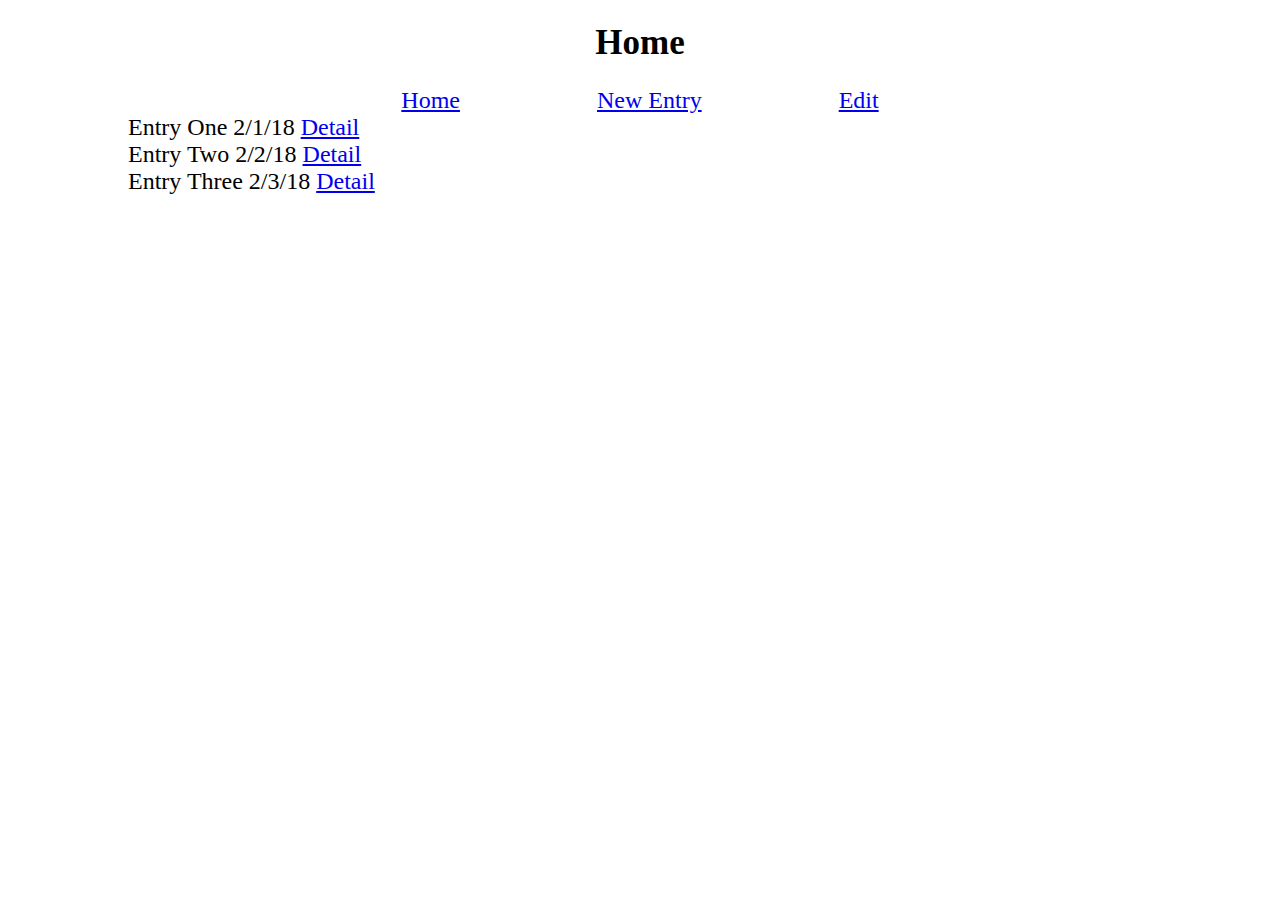
<file: charlie-mockups/index.html>
<!DOCTYPE html>
<html lang="en">
<head>
    <meta charset="UTF-8">
    <meta name="viewport" content="width=device-width, initial-scale=1.0">
    <meta http-equiv="X-UA-Compatible" content="ie=edge">
    <link rel="stylesheet" type="text/css" href="style.css">
    <title>Home</title>
</head>
<body>
    <h1>Home</h1>
    <div id = "nav">
        <a href = "detail.html">Home</a>
        <a href = "new.html">New Entry</a>
        <a href = "edit.html">Edit</a>
    </div>
    <section id="entries">
        <div>Entry One 2/1/18 <a href = "detail.html">Detail</a></div>
        <div>Entry Two 2/2/18 <a href = "detail.html">Detail</a></div>
        <div>Entry Three 2/3/18 <a href = "detail.html">Detail</a></div>
        
    </section>
    
</body>
</html>
</file>
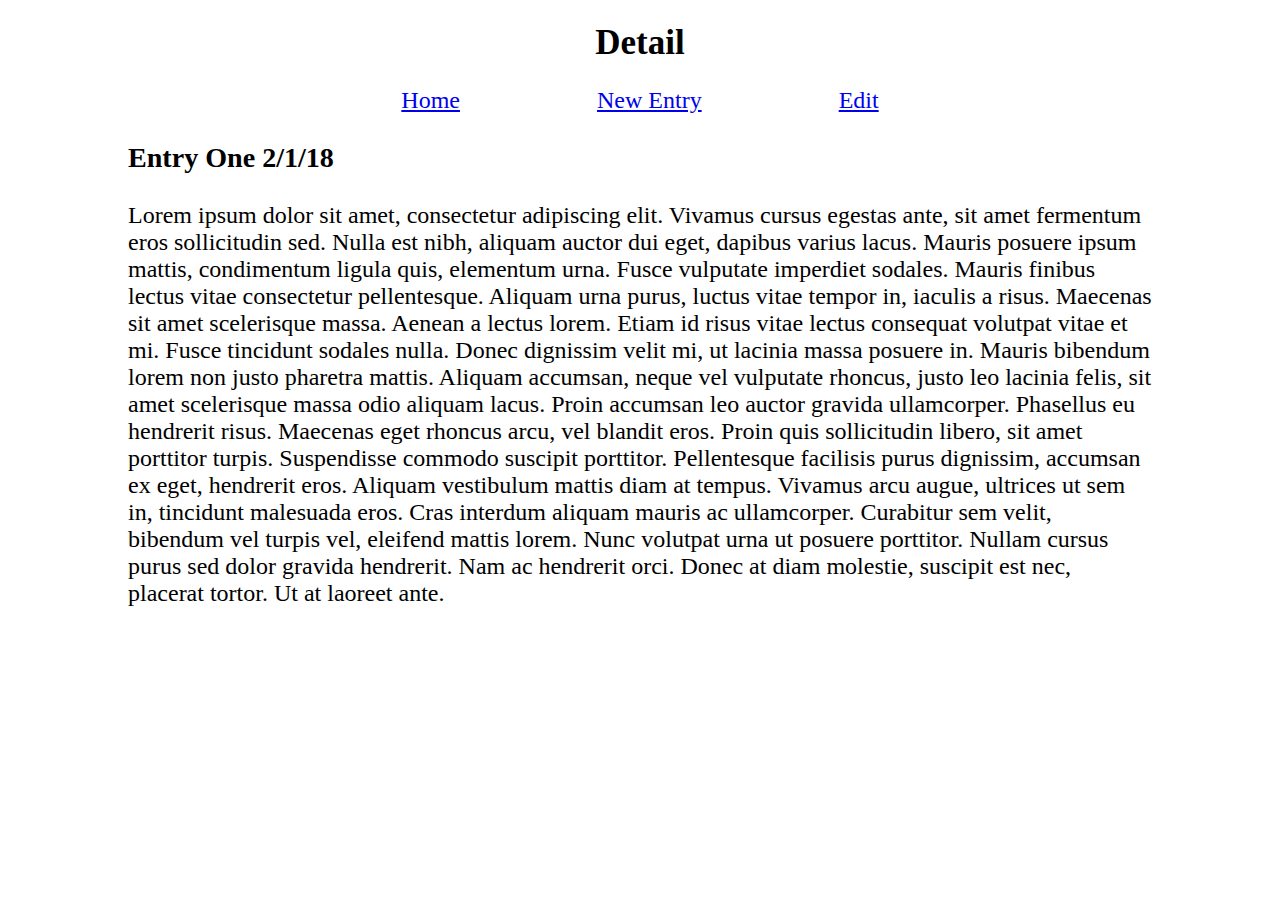
<file: charlie-mockups/detail.html>
<!DOCTYPE html>
<html lang="en">
<head>
    <meta charset="UTF-8">
    <meta name="viewport" content="width=device-width, initial-scale=1.0">
    <meta http-equiv="X-UA-Compatible" content="ie=edge">
    <link rel="stylesheet" type="text/css" href="style.css">
    <title>Detail</title>
</head>
<body>
    <h1>Detail</h1>
    <div id = "nav">
        <a href = "index.html">Home</a>
        <a href = "new.html">New Entry</a>
        <a href = "edit.html">Edit</a>

    </div>
    <section>
        <h3>Entry One 2/1/18</h3>
        <div>Lorem ipsum dolor sit amet, consectetur adipiscing elit. Vivamus cursus egestas ante, sit amet fermentum eros sollicitudin sed. Nulla est nibh, aliquam auctor dui eget, dapibus varius lacus. Mauris posuere ipsum mattis, condimentum ligula quis, elementum urna. Fusce vulputate imperdiet sodales. Mauris finibus lectus vitae consectetur pellentesque. Aliquam urna purus, luctus vitae tempor in, iaculis a risus. Maecenas sit amet scelerisque massa. Aenean a lectus lorem. Etiam id risus vitae lectus consequat volutpat vitae et mi. Fusce tincidunt sodales nulla. Donec dignissim velit mi, ut lacinia massa posuere in. Mauris bibendum lorem non justo pharetra mattis. Aliquam accumsan, neque vel vulputate rhoncus, justo leo lacinia felis, sit amet scelerisque massa odio aliquam lacus.
                
        Proin accumsan leo auctor gravida ullamcorper. Phasellus eu hendrerit risus. Maecenas eget rhoncus arcu, vel blandit eros. Proin quis sollicitudin libero, sit amet porttitor turpis. Suspendisse commodo suscipit porttitor. Pellentesque facilisis purus dignissim, accumsan ex eget, hendrerit eros. Aliquam vestibulum mattis diam at tempus. Vivamus arcu augue, ultrices ut sem in, tincidunt malesuada eros. Cras interdum aliquam mauris ac ullamcorper. Curabitur sem velit, bibendum vel turpis vel, eleifend mattis lorem. Nunc volutpat urna ut posuere porttitor. Nullam cursus purus sed dolor gravida hendrerit. Nam ac hendrerit orci. Donec at diam molestie, suscipit est nec, placerat tortor. Ut at laoreet ante.
        </div>
    </section>
</body>
</html>
</file>
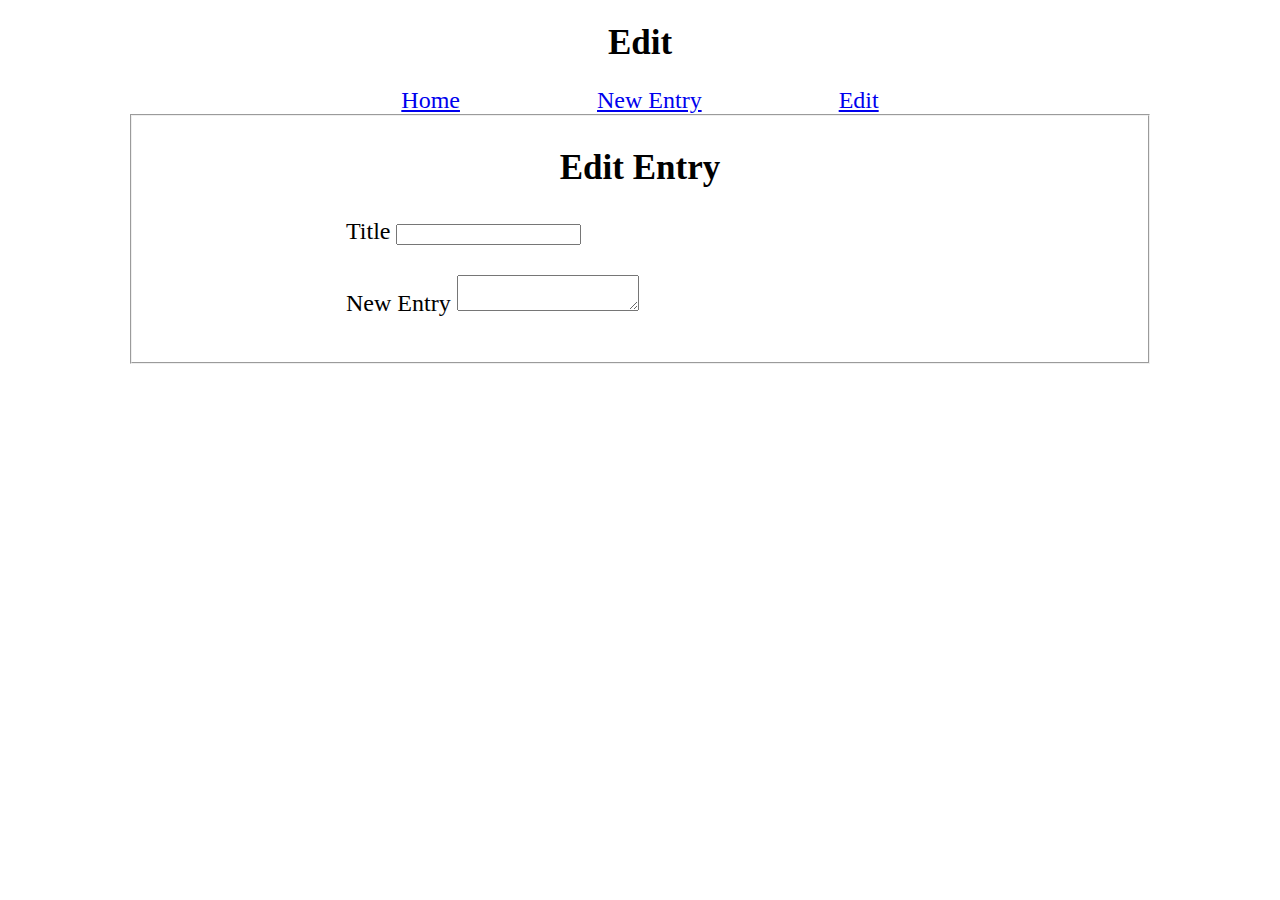
<file: charlie-mockups/edit.html>
<!DOCTYPE html>
<html lang="en">
<head>
    <meta charset="UTF-8">
    <meta name="viewport" content="width=device-width, initial-scale=1.0">
    <meta http-equiv="X-UA-Compatible" content="ie=edge">
    <link rel="stylesheet" type="text/css" href="style.css">
    <title>Form</title>
</head>
<body>
    <h1>Edit</h1>
    <div id = "nav">
        <a href = "index.html">Home</a>
        <a href = "new.html">New Entry</a>
        <a href = "detail.html">Edit</a>
    </div>
    <fieldset>
        <form>
            <h1>Edit Entry</h1>
            <div id = "editTitle" class = "formDiv">
                <label for = "title">Title</label>
                <input id = "title" type = text>
            </div>
            <div id = "editEntry" class = "formDiv">
                <label for = "entry">New Entry</label>
                <textarea id = "entry" name = "entry"></textarea>
            </div>
        </form>
    </fieldset>
    
</body>
</html>
</file>
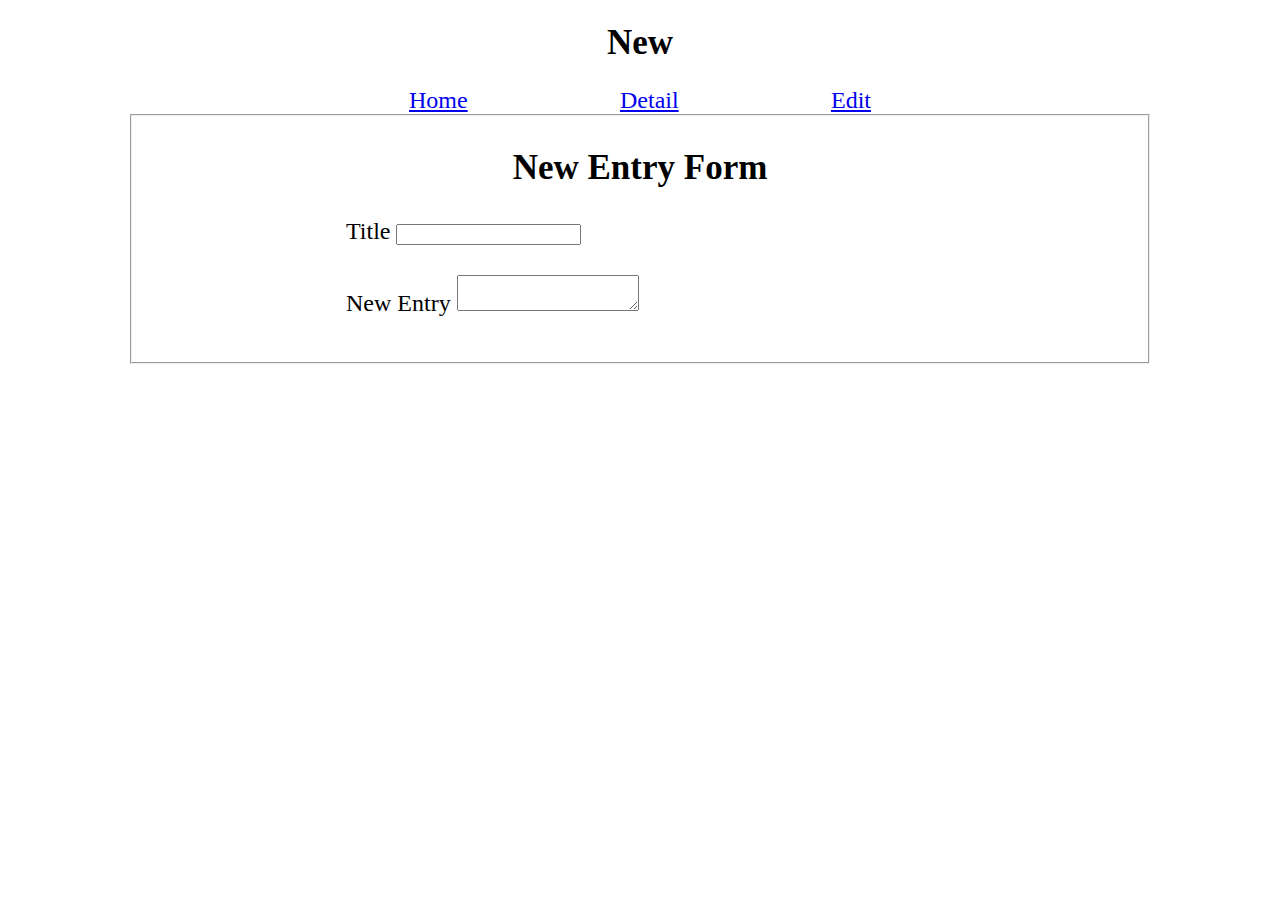
<file: charlie-mockups/new.html>
<!DOCTYPE html>
<html lang="en">
<head>
    <meta charset="UTF-8">
    <meta name="viewport" content="width=device-width, initial-scale=1.0">
    <meta http-equiv="X-UA-Compatible" content="ie=edge">
    <link rel="stylesheet" type="text/css" href="style.css">
    <title>New</title>
</head>
<body>
    <h1>New</h1>
    <div id = "nav">
        <a href = "index.html">Home</a>
        <a href = "detail.html">Detail</a>
        <a href = "edit.html">Edit</a>
    </div>

    <fieldset>
        <form>
            <h1>New Entry Form</h1>
            <div id = "newTitle" class = "formDiv">
                <label for = "title">Title</label>
                <input id = "title" type = text>
            </div>
            <div id = "newText" class = "formDiv">
                <label for = "entry">New Entry</label>
                <textarea id = "entry" name = "entry"></textarea>
            </div>    
        </form>
    </fieldset>
    
</body>
</html>
</file>
<file: charlie-mockups/style.css>
body{
    font-size: 24px;
    width: 80%;
    margin: 0 auto
}

h1{
    font-size: 35px;
    text-align: center
}

#nav{
    width: 60%;
    display: flex;
    margin: 0 auto;
    justify-content: space-around
    
}

form{
    width: 60%;
    display: block;
    margin: 0 auto
}

.formDiv{
    margin-top: 30px;
    margin-bottom: 30px
}
</file>
